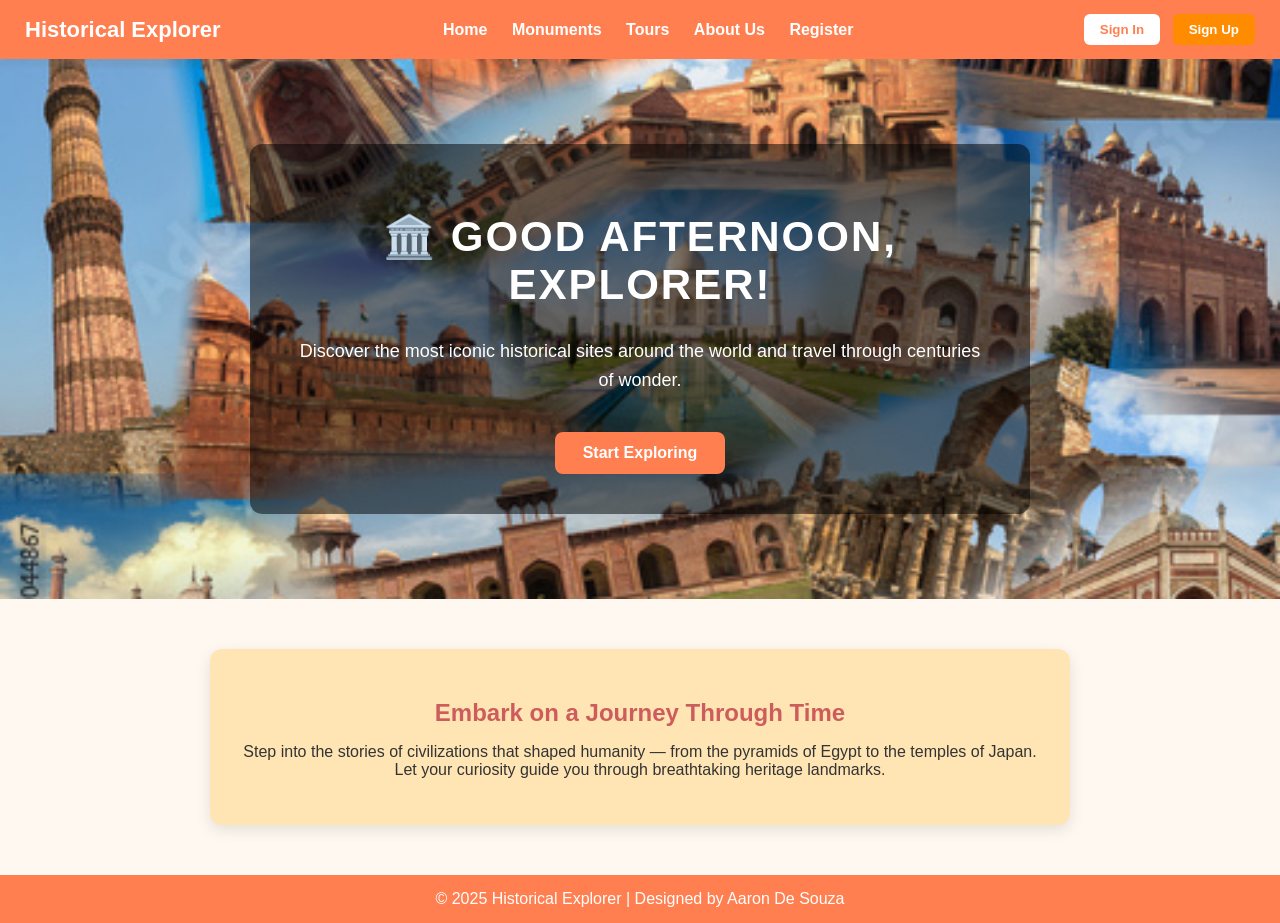
<file: index.html>
<!DOCTYPE html>
<html lang="en">
<head>
	<meta http-equiv="refresh" content="0; url =home.html" />
	<title>Redirecting...</title>
</head>
<body>
	<p>If you are not redirected automatically, follow this <a href ="home.html">link to 	Home</a>.</p>

</body>
</html>
</file>
<file: home.css>
/* General */
body {
  margin: 0;
  font-family: 'Poppins', sans-serif;
  background-color: #fff8f0;
  color: #333;
}

/* Navbar */
.navbar {
  display: flex;
  justify-content: space-between;
  align-items: center;
  background-color: coral;
  padding: 14px 25px;
  box-shadow: 0 4px 10px rgba(0,0,0,0.1);
}

.logo {
  font-size: 22px;
  font-weight: bold;
  color: white;
}

.nav-links a {
  text-decoration: none;
  color: white;
  margin: 0 10px;
  font-weight: bold;
  transition: color 0.3s ease;
}

.nav-links a:hover {
  color: #ffe0b2;
}

.auth-buttons .btn {
  border: none;
  border-radius: 6px;
  padding: 8px 16px;
  margin-left: 8px;
  cursor: pointer;
  font-weight: bold;
  transition: all 0.3s ease;
}

.signin {
  background-color: white;
  color: coral;
}

.signup {
  background-color: darkorange;
  color: white;
}

.signin:hover, .signup:hover {
  transform: scale(1.05);
}

/* Hero Section */
.hero {
  background: url("history.jpg") center center / cover no-repeat;
  height: 60vh; /* smaller image section */
  display: flex;
  justify-content: center;
  align-items: center;
  text-align: center;
}

.hero-text {
  background: rgba(0, 0, 0, 0.5);
  padding: 40px;
  border-radius: 12px;
  color: white;
  max-width: 700px;
  transition: transform 0.3s ease, background-color 0.3s ease;
}

/* Hover effect */
.hover-box {
  display: flex;
  flex-direction: column;
  align-items: center;
  justify-content: center;
}

.hover-box:hover {
  transform: scale(1.05);
  background-color: rgba(0, 0, 0, 0.6);
  cursor: pointer;
}

/* Title hover change */
.hover-box h1 {
  transition: color 0.3s ease;
}

.hover-box:hover h1 {
  color: gold;
}

.hero-text h1 {
  font-size: 42px;
  text-transform: uppercase;
  margin-bottom: 10px;
  letter-spacing: 2px;
}

.hero-text p {
  font-size: 18px;
  line-height: 1.6;
}

.explore-btn {
  display: inline-block;
  margin-top: 20px;
  text-decoration: none;
  background-color: coral;
  color: white;
  padding: 12px 28px;
  border-radius: 8px;
  font-weight: bold;
  transition: 0.3s;
}

.explore-btn:hover {
  background-color: darkorange;
  transform: scale(1.05);
}

/* Intro Section */
.intro {
  max-width: 800px;
  margin: 50px auto;
  background-color: #ffe5b4;
  padding: 30px;
  border-radius: 12px;
  text-align: center;
  box-shadow: 0 5px 15px rgba(0,0,0,0.1);
}

.intro h2 {
  color: indianred;
  margin-bottom: 10px;
}

/* Footer */
footer {
  background-color: coral;
  color: white;
  text-align: center;
  padding: 15px;
  margin-top: 40px;
}

/* Modal Styling */
.modal {
  display: none;
  position: fixed;
  inset: 0;
  background: rgba(0,0,0,0.6);
  justify-content: center;
  align-items: center;
}

.modal-content {
  background: white;
  padding: 25px;
  border-radius: 10px;
  width: 320px;
  animation: slideIn 0.4s ease;
  text-align: center;
}

@keyframes slideIn {
  from { transform: translateY(-50px); opacity: 0; }
  to { transform: translateY(0); opacity: 1; }
}

.close {
  float: right;
  font-size: 20px;
  color: red;
  cursor: pointer;
}

.form-group {
  text-align: left;
  margin: 15px 0;
}

.form-group input {
  width: 100%;
  padding: 8px;
  border-radius: 5px;
  border: 1px solid #ccc;
}

button[type="submit"] {
  width: 100%;
  background-color: coral;
  color: white;
  padding: 10px;
  border: none;
  border-radius: 5px;
  font-weight: bold;
  cursor: pointer;
  transition: 0.3s;
}

button[type="submit"]:hover {
  background-color: darkorange;
}

.switch {
  font-size: 14px;
  text-align: center;
  margin-top: 10px;
}

.switch a {
  color: coral;
  text-decoration: none;
  font-weight: bold;
}

.switch a:hover {
  text-decoration: underline;
}
</file>
